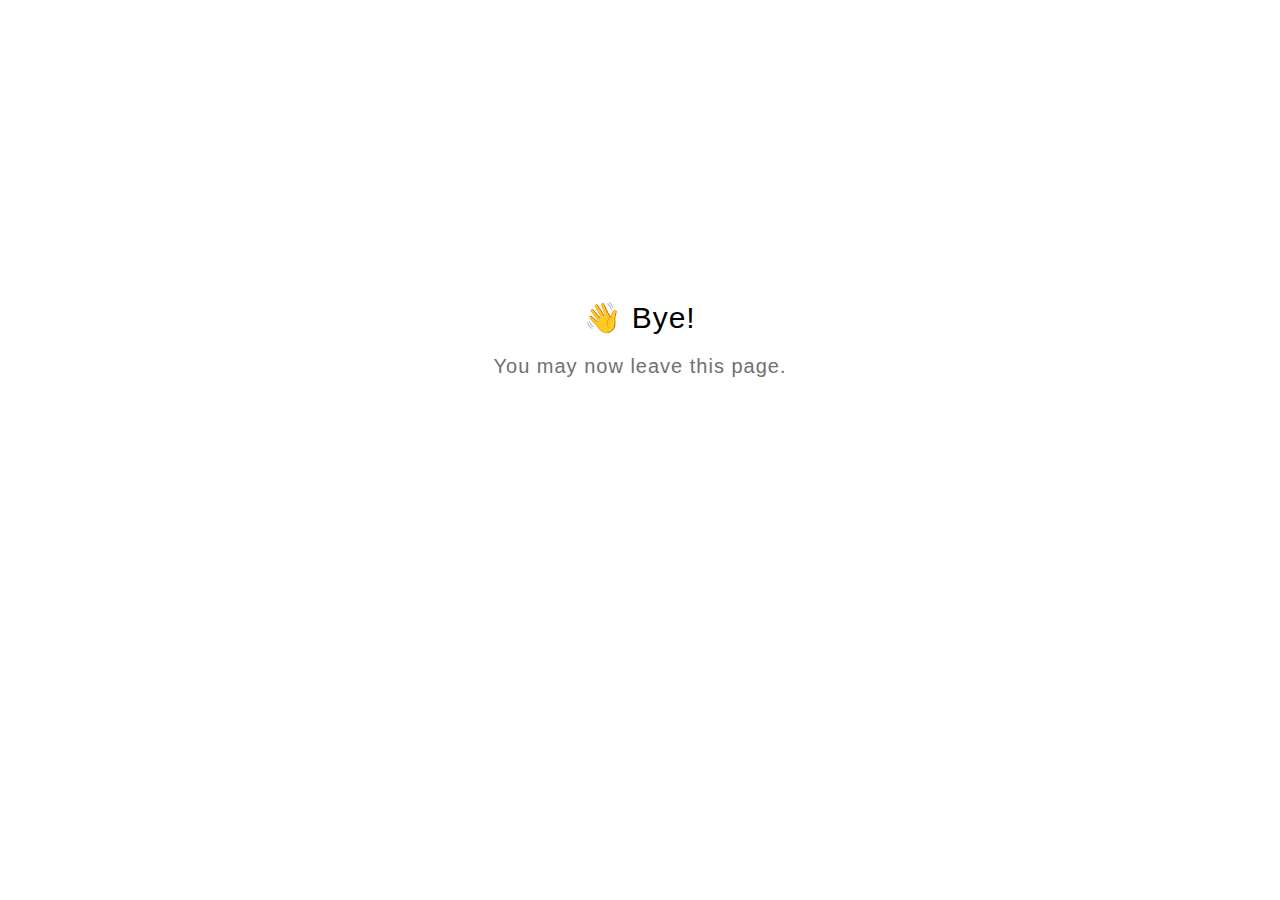
<file: goodbye.html>
<html>
  <head>
    <meta charset="utf-8" lang="en">
    <style>
      html {
        font-size: 20px;
        font-family: 'lato', sans-serif;
        font-weight: lighter;
        letter-spacing: 0.05rem;
      }

      .goodbye-container {
        text-align: center;
        margin-top: 15rem;
      }

      .bye-message {
        font-size: 1.5rem;
      }

      .exit-text {
        color: #707070;
        margin-top: 1rem;
      }
    </style>
  </head>
  <body>
    <div class="goodbye-container">
      <div class="bye-message">👋 Bye!</div>
      <div class="exit-text">You may now leave this page.</div>
    </div>
  </body>
</html>
</file>
